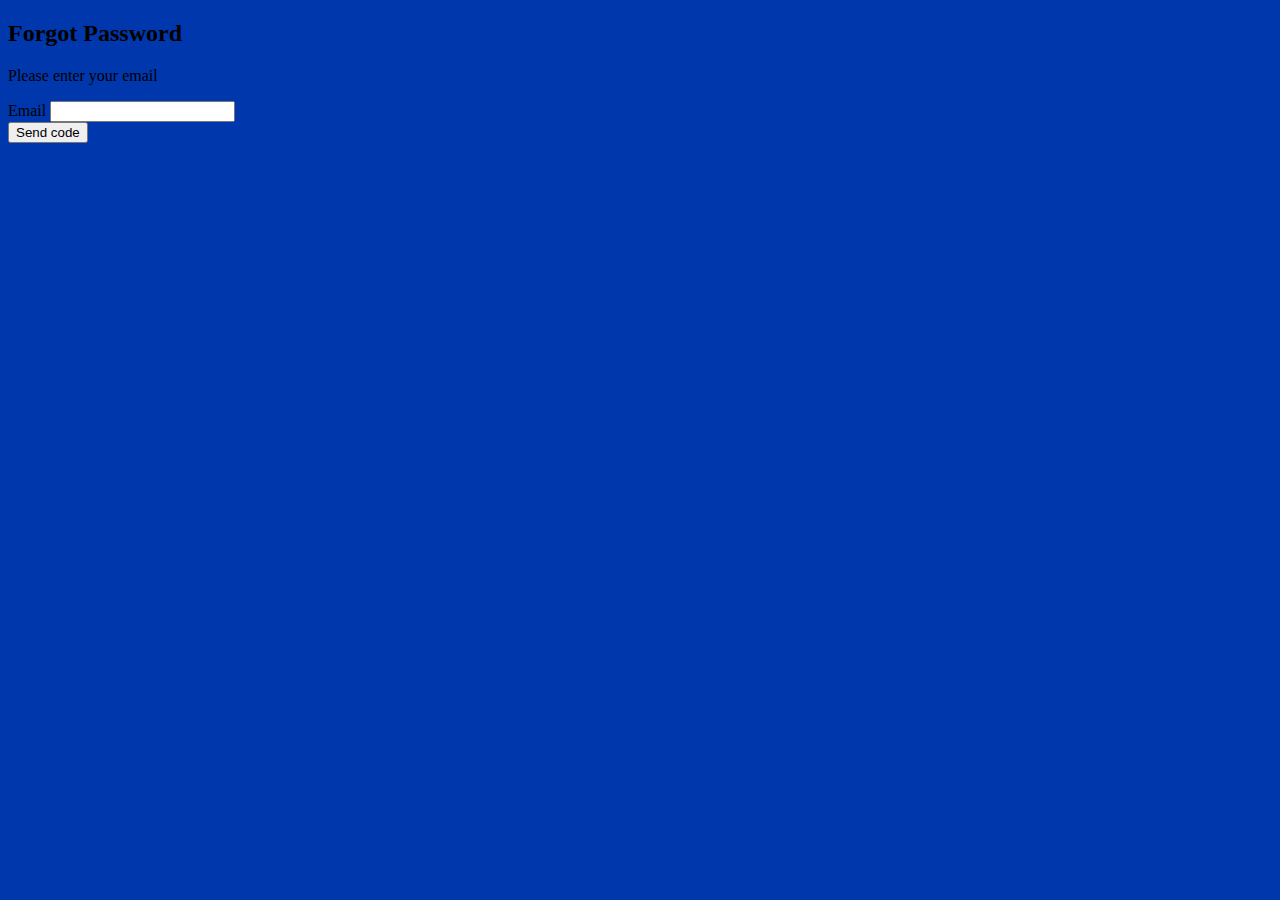
<file: lesson7/forgot.html>
<!DOCTYPE html>
<html lang="en">

<head>
    <meta charset="UTF-8">
    <meta http-equiv="X-UA-Compatible" content="IE=edge">
    <meta name="viewport" content="width=device-width, initial-scale=1.0">
    <title>Document</title>
    <link rel="stylesheet" href="sass/login.css">

    <link href="https://cdn.jsdelivr.net/npm/bootstrap@5.3.0-alpha1/dist/css/bootstrap.min.css" rel="stylesheet"
        integrity="sha384-GLhlTQ8iRABdZLl6O3oVMWSktQOp6b7In1Zl3/Jr59b6EGGoI1aFkw7cmDA6j6gD" crossorigin="anonymous">
</head>

<body>

<div class="container mt-5">
    <div class="row mx-auto">
        <section class="vh-100 ">
            <div class="container py-5 h-100">
              <div class="row d-flex justify-content-center align-items-center h-100">
                <div class="col-12 col-md-8 col-lg-6 col-xl-5">
                  <div class="card bg-dark text-white" style="border-radius: 1rem;">
                    <div class="card-body p-5 text-center">
          
                      <div class="mb-md-5 mt-md-4 pb-5">
          
                        <h2 class="fw-bold mb-2 text-uppercase">Forgot Password</h2>
                        <p id="alertText" class="text-white-50 mb-5">Please enter your email</p>
          
                        <div class="form-outline form-white mb-4">
                            <label class="form-label" for="typeEmailX">Email</label>

                          <input type="email" id="typeEmailF" class="form-control form-control-lg" />
                        </div>
          
              
                        <span id="forgSpan"><button class="btn btn-outline-light btn-lg px-5" id="btnForgot" type="submit">Send code</button></span>
          
                        <div class="d-flex justify-content-center text-center mt-4 pt-1">
                          <a href="#!" class="text-white"><i class="fab fa-facebook-f fa-lg"></i></a>
                          <a href="#!" class="text-white"><i class="fab fa-twitter fa-lg mx-4 px-2"></i></a>
                          <a href="#!" class="text-white"><i class="fab fa-google fa-lg"></i></a>
                        </div>
          
                      </div>
          
          
                    </div>
                  </div>
                </div>
              </div>
            </div>
          </section>
    </div>
</div>



</body>
<script src="http://ajax.googleapis.com/ajax/libs/jquery/1.7.1/jquery.min.js" type="text/javascript"></script>

<script src="https://cdn.jsdelivr.net/npm/@popperjs/core@2.11.6/dist/umd/popper.min.js"
    integrity="sha384-oBqDVmMz9ATKxIep9tiCxS/Z9fNfEXiDAYTujMAeBAsjFuCZSmKbSSUnQlmh/jp3"
    crossorigin="anonymous"></script>
<script src="https://cdn.jsdelivr.net/npm/bootstrap@5.3.0-alpha1/dist/js/bootstrap.min.js"
    integrity="sha384-mQ93GR66B00ZXjt0YO5KlohRA5SY2XofN4zfuZxLkoj1gXtW8ANNCe9d5Y3eG5eD"
    crossorigin="anonymous"></script>
<script type="module" src="forgot.js"></script>

</html>
</file>
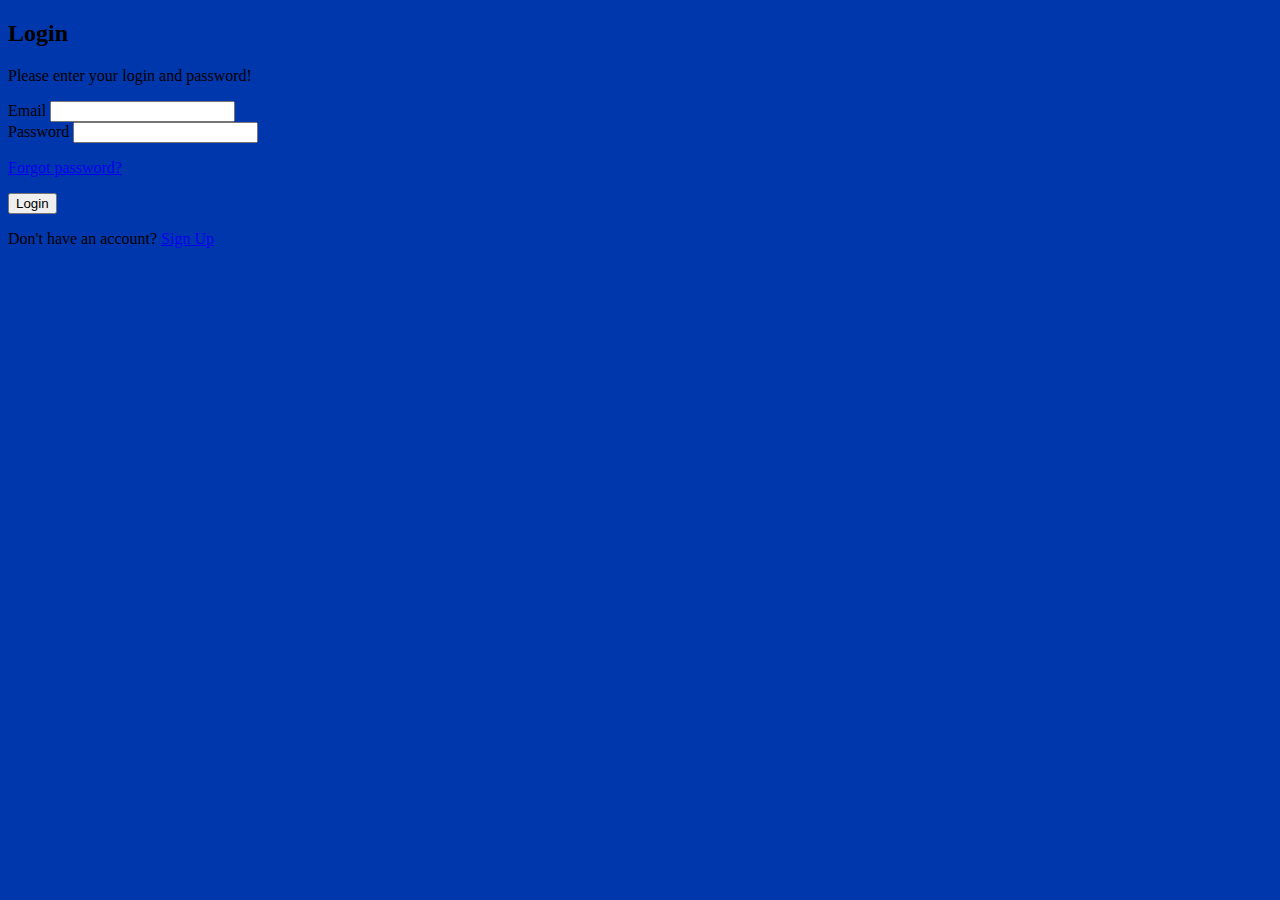
<file: lesson7/login.html>
<!DOCTYPE html>
<html lang="en">

<head>
    <meta charset="UTF-8">
    <meta http-equiv="X-UA-Compatible" content="IE=edge">
    <meta name="viewport" content="width=device-width, initial-scale=1.0">
    <title>Document</title>
    <link rel="stylesheet" href="sass/login.css">

    <link href="https://cdn.jsdelivr.net/npm/bootstrap@5.3.0-alpha1/dist/css/bootstrap.min.css" rel="stylesheet"
        integrity="sha384-GLhlTQ8iRABdZLl6O3oVMWSktQOp6b7In1Zl3/Jr59b6EGGoI1aFkw7cmDA6j6gD" crossorigin="anonymous">
</head>

<body>

<div class="container mt-5">
    <div class="row mx-auto">
        <section class="vh-100 ">
            <div class="container py-5 h-100">
              <div class="row d-flex justify-content-center align-items-center h-100">
                <div class="col-12 col-md-8 col-lg-6 col-xl-5">
                  <div class="card bg-dark text-white" style="border-radius: 1rem;">
                    <div class="card-body p-5 text-center">
          
                      <div class="mb-md-5 mt-md-4 pb-5">
          
                        <h2 class="fw-bold mb-2 text-uppercase">Login</h2>
                        <p id="alertText" class="text-white-50 mb-5">Please enter your login and password!</p>
          
                        <div class="form-outline form-white mb-4">
                          <label class="form-label" for="typeEmailX">Email</label>
                          <input type="email" id="typeEmailX" class="form-control form-control-lg" />
                        </div>
          
                        <div class="form-outline form-white mb-4">
                          <label class="form-label" for="typePasswordX">Password</label>
                          <input type="password" id="typePasswordX" class="form-control form-control-lg" />
                        </div>
          
                        <p class="small mb-5 pb-lg-2"><a class="text-white-50" href="forgot.html">Forgot password?</a></p>
          
                        <button class="btn btn-outline-light btn-lg px-5" id="btnLog" type="submit">Login</button>
          
                        <div class="d-flex justify-content-center text-center mt-4 pt-1">
                          <a href="#!" class="text-white"><i class="fab fa-facebook-f fa-lg"></i></a>
                          <a href="#!" class="text-white"><i class="fab fa-twitter fa-lg mx-4 px-2"></i></a>
                          <a href="#!" class="text-white"><i class="fab fa-google fa-lg"></i></a>
                        </div>
          
                      </div>
          
                      <div>
                        <p class="mb-0">Don't have an account? <a href="signup.html" class="text-white-50 fw-bold">Sign Up</a>
                        </p>
                      </div>
          
                    </div>
                  </div>
                </div>
              </div>
            </div>
          </section>
    </div>
</div>



</body>
<script src="http://ajax.googleapis.com/ajax/libs/jquery/1.7.1/jquery.min.js" type="text/javascript"></script>

<script src="https://cdn.jsdelivr.net/npm/@popperjs/core@2.11.6/dist/umd/popper.min.js"
    integrity="sha384-oBqDVmMz9ATKxIep9tiCxS/Z9fNfEXiDAYTujMAeBAsjFuCZSmKbSSUnQlmh/jp3"
    crossorigin="anonymous"></script>
<script src="https://cdn.jsdelivr.net/npm/bootstrap@5.3.0-alpha1/dist/js/bootstrap.min.js"
    integrity="sha384-mQ93GR66B00ZXjt0YO5KlohRA5SY2XofN4zfuZxLkoj1gXtW8ANNCe9d5Y3eG5eD"
    crossorigin="anonymous"></script>
<script type="module" src="loginCheck.js"></script>
<script type="module" src="script.js"></script>


</html>
</file>
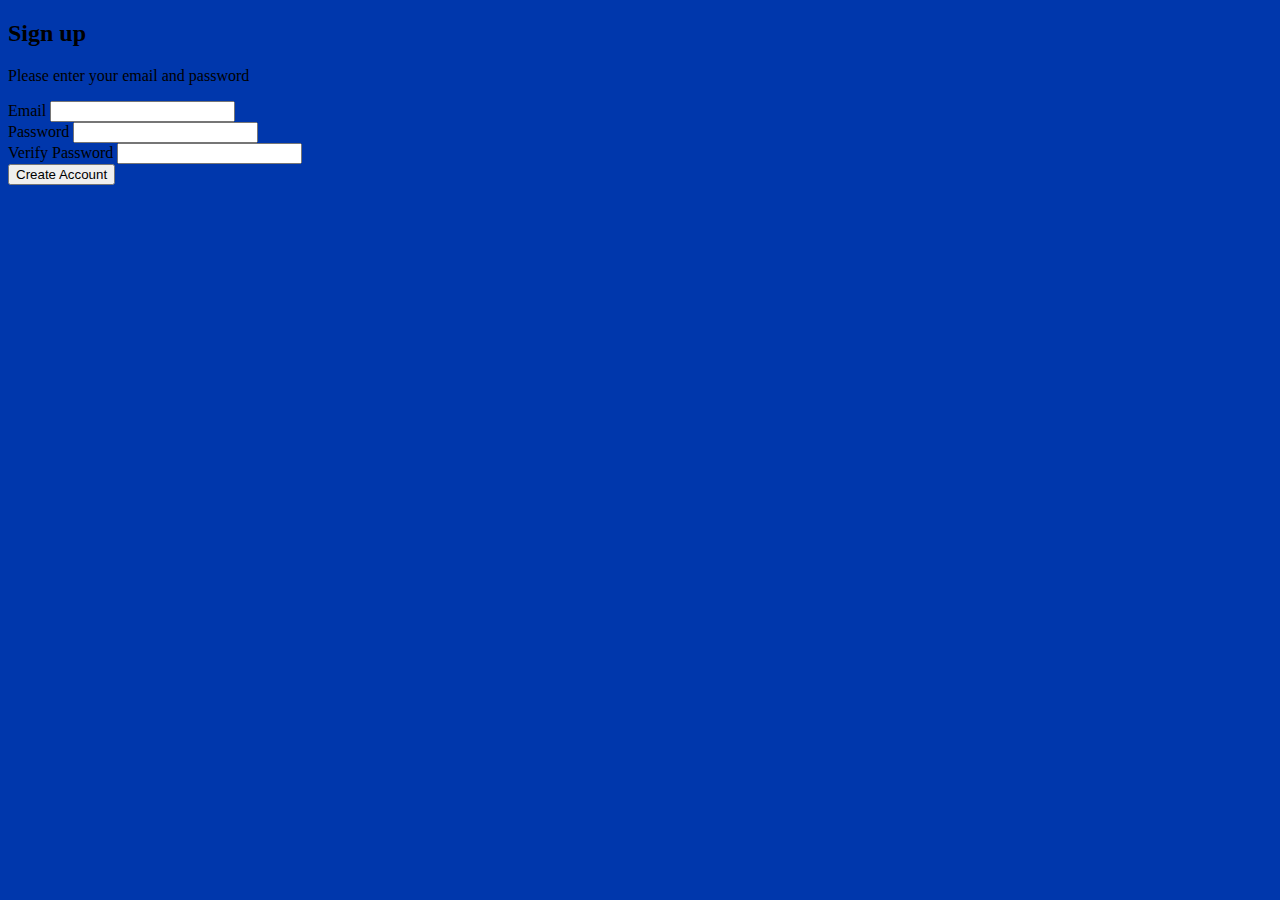
<file: lesson7/signup.html>
<!DOCTYPE html>
<html lang="en">

<head>
    <meta charset="UTF-8">
    <meta http-equiv="X-UA-Compatible" content="IE=edge">
    <meta name="viewport" content="width=device-width, initial-scale=1.0">
    <title>Document</title>
    <link rel="stylesheet" href="sass/login.css">

    <link href="https://cdn.jsdelivr.net/npm/bootstrap@5.3.0-alpha1/dist/css/bootstrap.min.css" rel="stylesheet"
        integrity="sha384-GLhlTQ8iRABdZLl6O3oVMWSktQOp6b7In1Zl3/Jr59b6EGGoI1aFkw7cmDA6j6gD" crossorigin="anonymous">
</head>

<body>

<div class="container mt-5">
    <div class="row mx-auto">
        <section class="vh-100 ">
            <div class="container py-5 h-100">
              <div class="row d-flex justify-content-center align-items-center h-100">
                <div class="col-12 col-md-8 col-lg-6 col-xl-5">
                  <div class="card bg-dark text-white" style="border-radius: 1rem;">
                    <div class="card-body p-5 text-center">
          
                      <div class="mb-md-5 mt-md-4 pb-5">
          
                        <h2 class="fw-bold mb-2 text-uppercase">Sign up</h2>
                        <p id="alertTextS" class="text-white-50 mb-5">Please enter your email and password</p>
          <span id = "body-texts">
                        <div class="form-outline form-white mb-4">
                          <label class="form-label" for="typeEmailS">Email</label>
                          <input type="email" id="typeEmailS" class="form-control form-control-lg" />
                        </div>
          
                        <div class="form-outline form-white mb-4">
                          <label class="form-label" for="typePasswordS">Password</label>
                          <input type="password" id="typePasswordS" class="form-control form-control-lg" />
                        </div>

                        <div class="form-outline form-white mb-4">
                            <label class="form-label" for="typePasswordSV">Verify Password</label>
                            <input type="password" id="typePasswordSv" class="form-control form-control-lg" />
                          </div>
                    
                        <button class="btn btn-outline-light btn-lg px-5" id="btnSign" type="submit">Create Account</button>
          
          </span>
                      </div>
          
                    </div>
                  </div>
                </div>
              </div>
            </div>
          </section>
    </div>
</div>



</body>
<script src="http://ajax.googleapis.com/ajax/libs/jquery/1.7.1/jquery.min.js" type="text/javascript"></script>

<script src="https://cdn.jsdelivr.net/npm/@popperjs/core@2.11.6/dist/umd/popper.min.js"
    integrity="sha384-oBqDVmMz9ATKxIep9tiCxS/Z9fNfEXiDAYTujMAeBAsjFuCZSmKbSSUnQlmh/jp3"
    crossorigin="anonymous"></script>
<script src="https://cdn.jsdelivr.net/npm/bootstrap@5.3.0-alpha1/dist/js/bootstrap.min.js"
    integrity="sha384-mQ93GR66B00ZXjt0YO5KlohRA5SY2XofN4zfuZxLkoj1gXtW8ANNCe9d5Y3eG5eD"
    crossorigin="anonymous"></script>
<script type="module" src="sign.js"></script>



</html>
</file>
<file: lesson7/sass/login.css>
body {
  background-color: rgb(0, 55, 172) !important;
}/*# sourceMappingURL=login.css.map */
</file>
